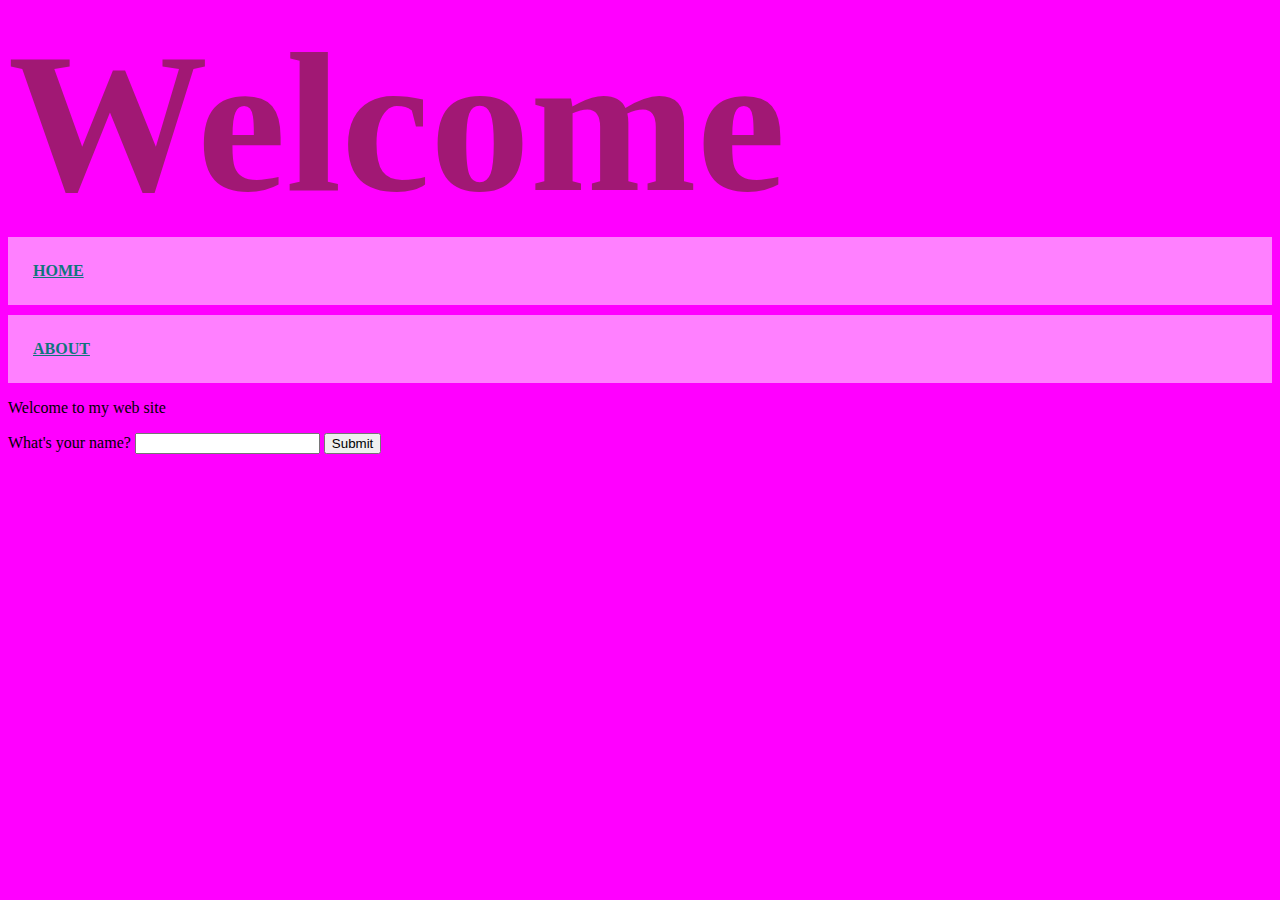
<file: index.html>
<!doctype html>
<html lang="en">
    <head>
        <meta charset="utf-8">
        <title>Abby's Web Page</title>

        <link rel="stylesheet" href="css/styles.css">
    </head>
    <body>
        <header>
            <h1>Welcome</h1>
            <nav>
                <a href="index.html">Home</a>
                <a href="about.html">About</a>
            </nav>
        </header>
        <main>
            <p>Welcome to my web site</p>
            
            <form id="formname">
                <div>
                    <label for="yourname">What's your name?</label>
                    <input type="text" id="yourname" />

                    <button type="Submit">Submit</button>
                </div>
            </form>

            <p id="helloname"></p>
        </main>

        <script src="https://code.jquery.com/jquery-3.5.1.min.js" integrity="sha256-9/aliU8dGd2tb6OSsuzixeV4y/faTqgFtohetphbbj0=" crossorigin="anonymous"></script>
        <script>
            window.addEventListener("DOMContentLoaded", function() {
                const formname = document.getElementById("formname");

                formname.addEventListener("submit", function(e) {
                    e.preventDefault();

                    const yourname = document.getElementById("yourname");

                    document.getElementById('helloname').innerHTML = `<b>Hello, ${yourname.value}!</b>`;

                    const url = `https://abbyswebsite.herokuapp.com/savename?yourname=${yourname.value}`;

                    $.getJSON(url, function(resp) {
                        console.log("success", resp);
                    });
                });
            });
        </script>
    </body>
</html>
</file>
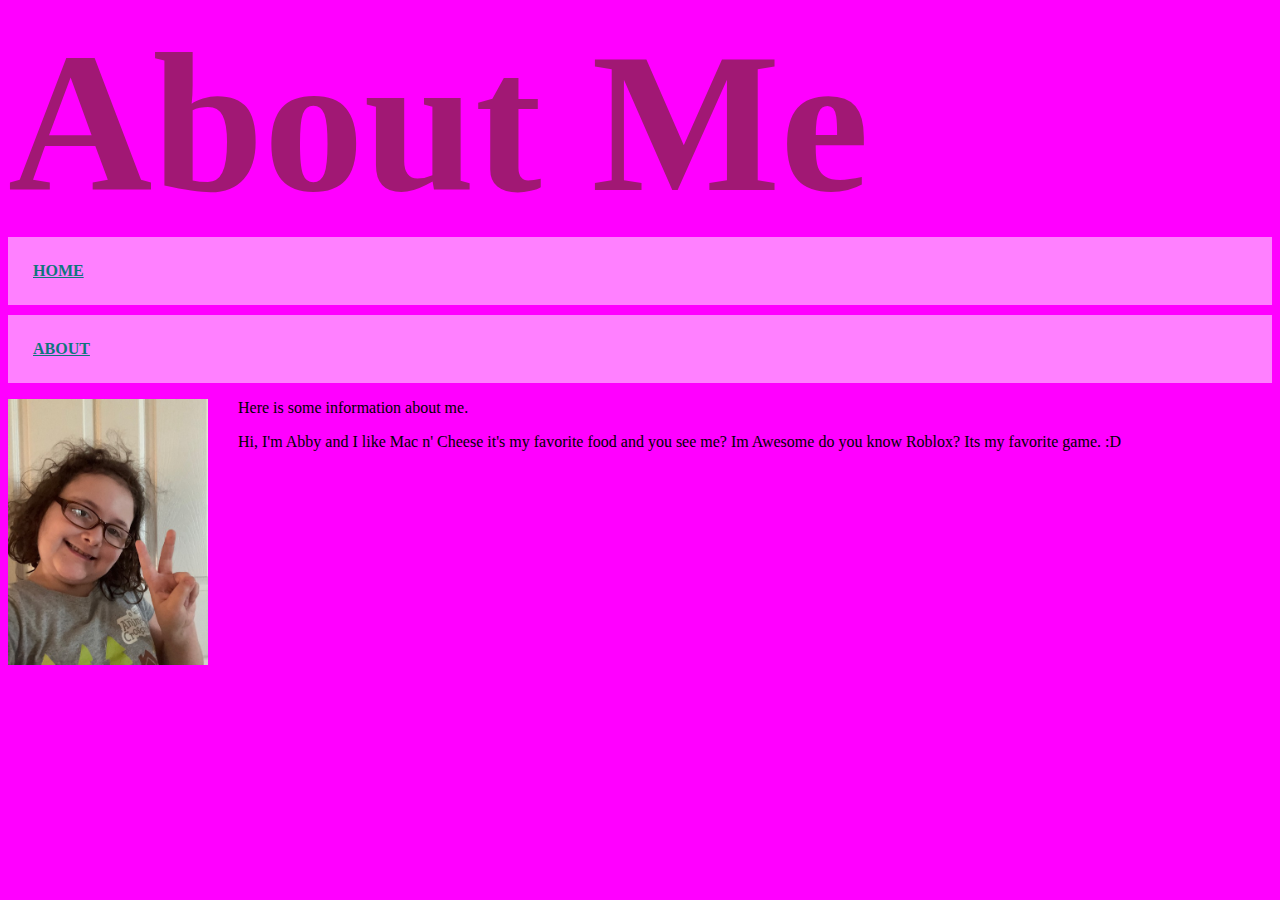
<file: about.html>
<!doctype html>
<html lang="en">
    <head>
        <meta charset="utf-8">
        <title>Abby's Web Page</title>

        <link rel="stylesheet" href="css/styles.css">
    </head>
    <body>
        <header>
            <h1>About Me</h1>
            <nav>
                <a href="index.html">Home</a>
                <a href="about.html">About</a>
            </nav>
        </header>
        <main>
            <img src="images/abby2.jpg" />
            <p>Here is some information about me.</p>

            <p>Hi, I'm Abby and I like Mac n' Cheese it's my favorite food and you see me? Im Awesome do you know Roblox? Its my favorite game. :D </p>
        </main>
    </body>
</html>
</file>
<file: css/styles.css>
body {
    background-color: magenta;
}

header h1 {
    color: rgb(161, 24, 116);
    font-size: 200px;
    margin: 0;
}

nav a {
    background-color: rgba(255, 255, 255, 0.5);
    color: rgb(14, 117, 124);
    font-weight: bold;
    margin-bottom: 10px;
    padding: 25px;
    text-transform: uppercase;
    display: block;
}

main img {
    float: left;
    margin-right: 30px;
    width: 200px;
}
</file>
